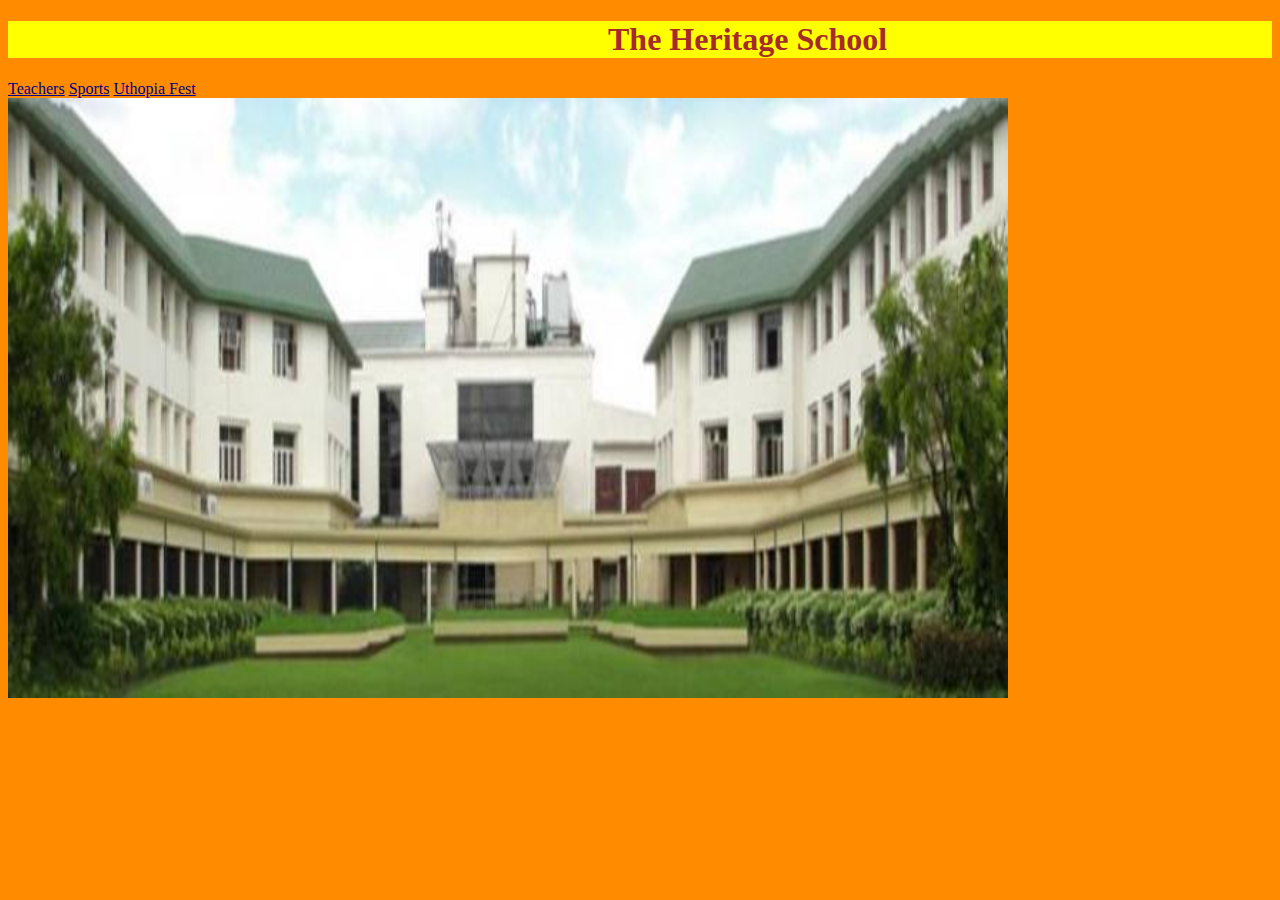
<file: My School/Index.html>
<!DOCTYPE html>
<html>
    <head>
        <title>The Heritage School</title>
        <link rel="stylesheet"
        type="text/css"
        href="style.css"/>
    </head>
    <body>
        
        <h1>The Heritage School</h1>
        <a href="Teachers.html">Teachers</a>
        <a href="Sports.html">Sports</a>
        <a href="Uthopia.html">Uthopia Fest</a>
        <br><a href="https://theheritageschool.org/"><img src="The Heritage School.png"width=1000 height=600 align="center"/></a>
    </body>
</html>
</file>
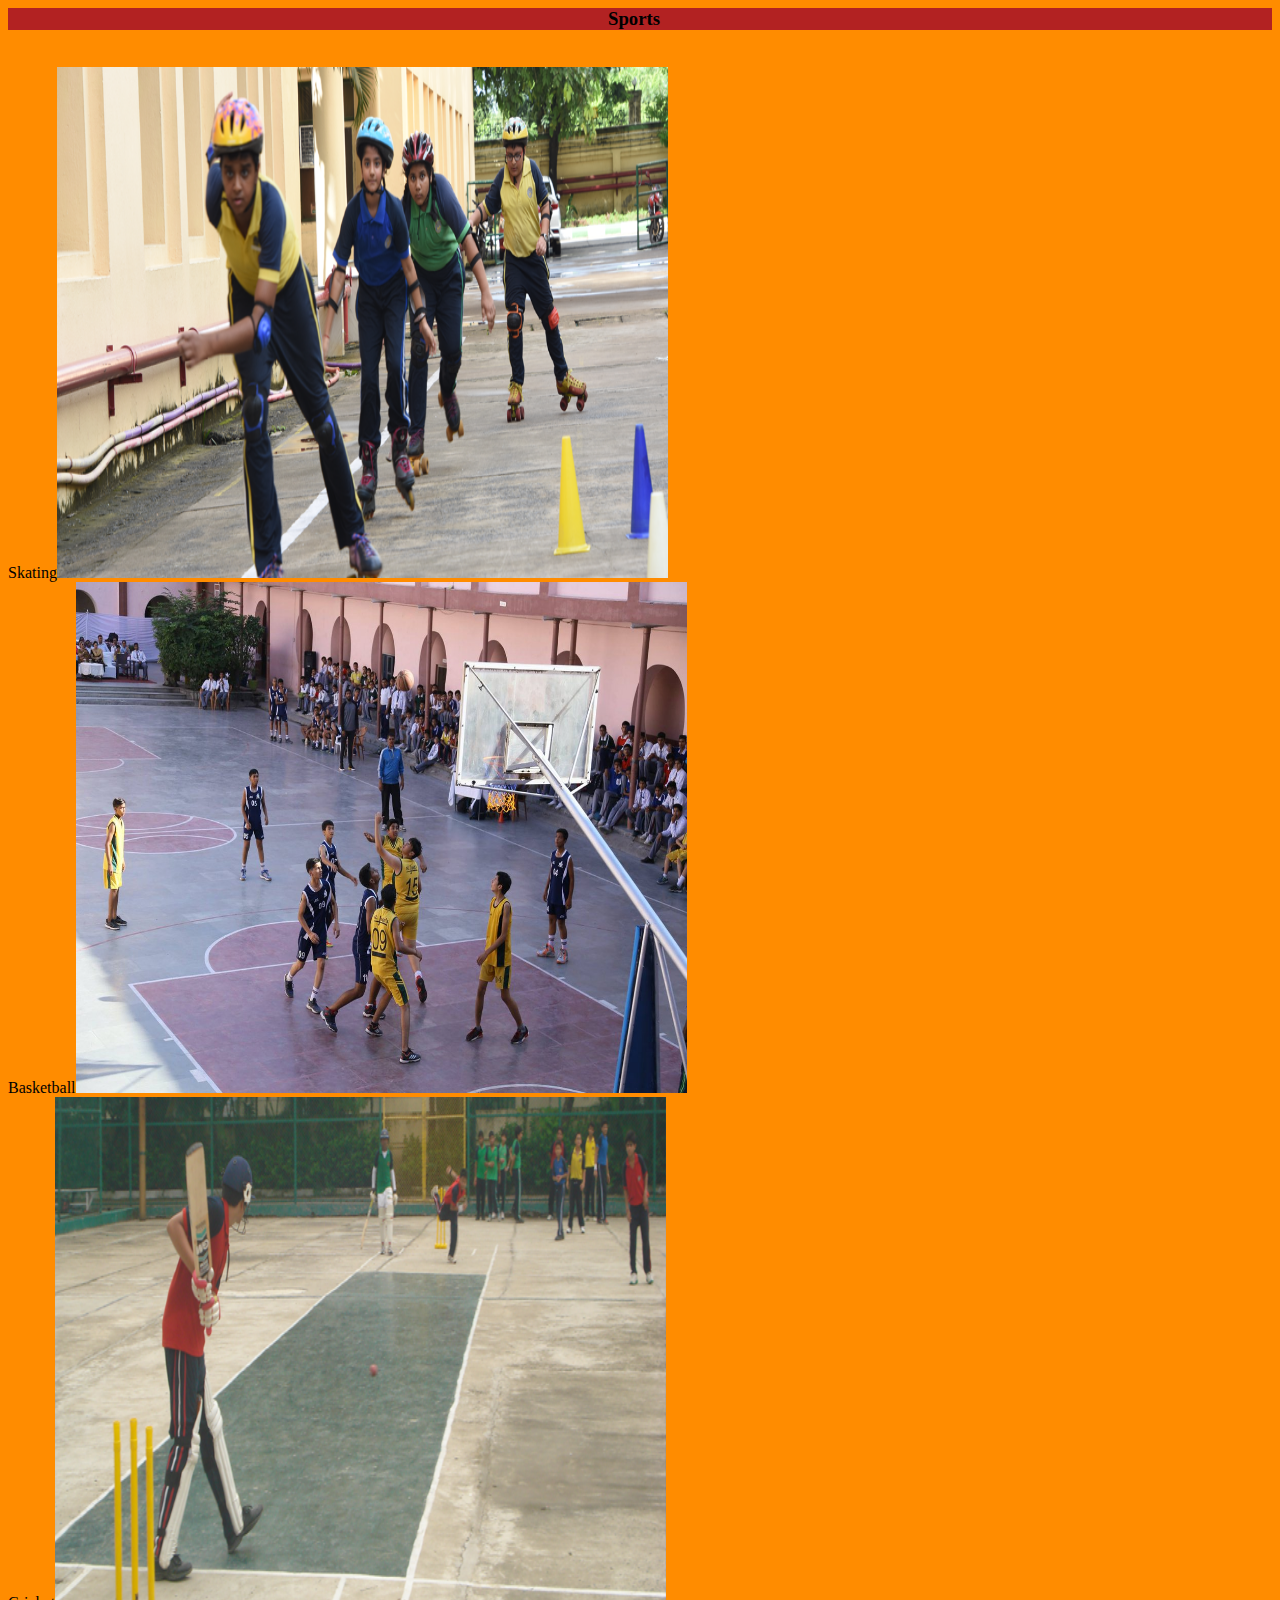
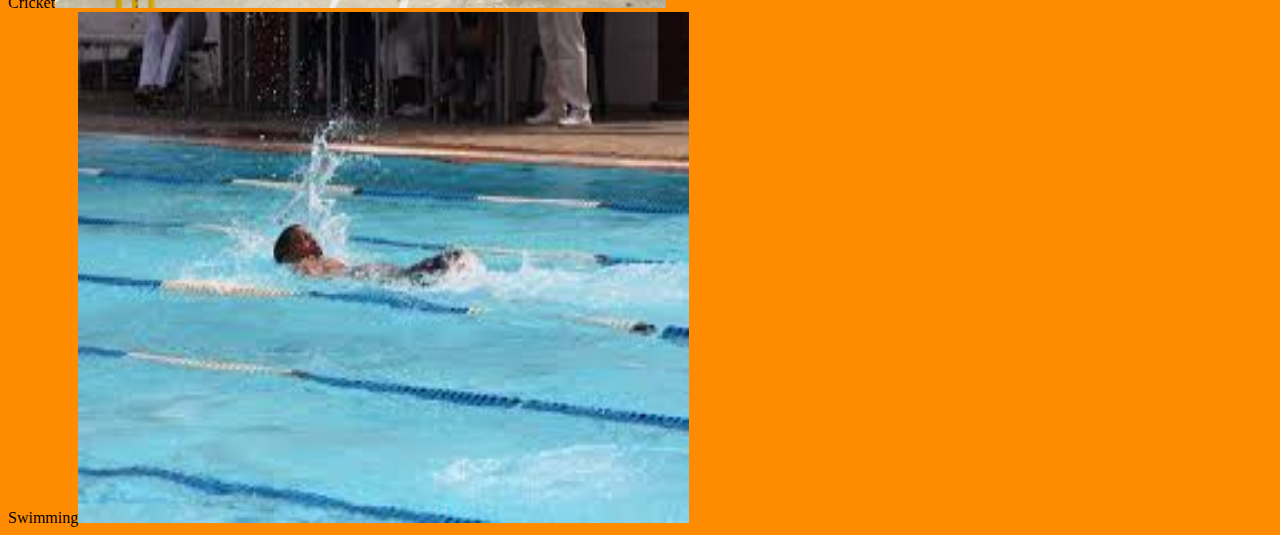
<file: My School/Sports.html>
<html>
    <head>
        <title>Sports</title>
        <title>The Heritage School</title>
        <link rel="stylesheet"
        type="text/css"
        href="style.css"/>
    </head>
    <body>
        <h3>Sports</h3>
        <br>Skating<img src="Skating.png"width="611" height="511"></Skating>
        <br>Basketball<img src="Basketball.jpg"width="611" height="511"></Basketball>
        <br>Cricket<img src="Cricket.png"width="611" height="511"></Cricket>
        <br>Swimming<img src="Swimming.jpg"width="611" height=511></Basketball>
    </body>
</html>
</file>
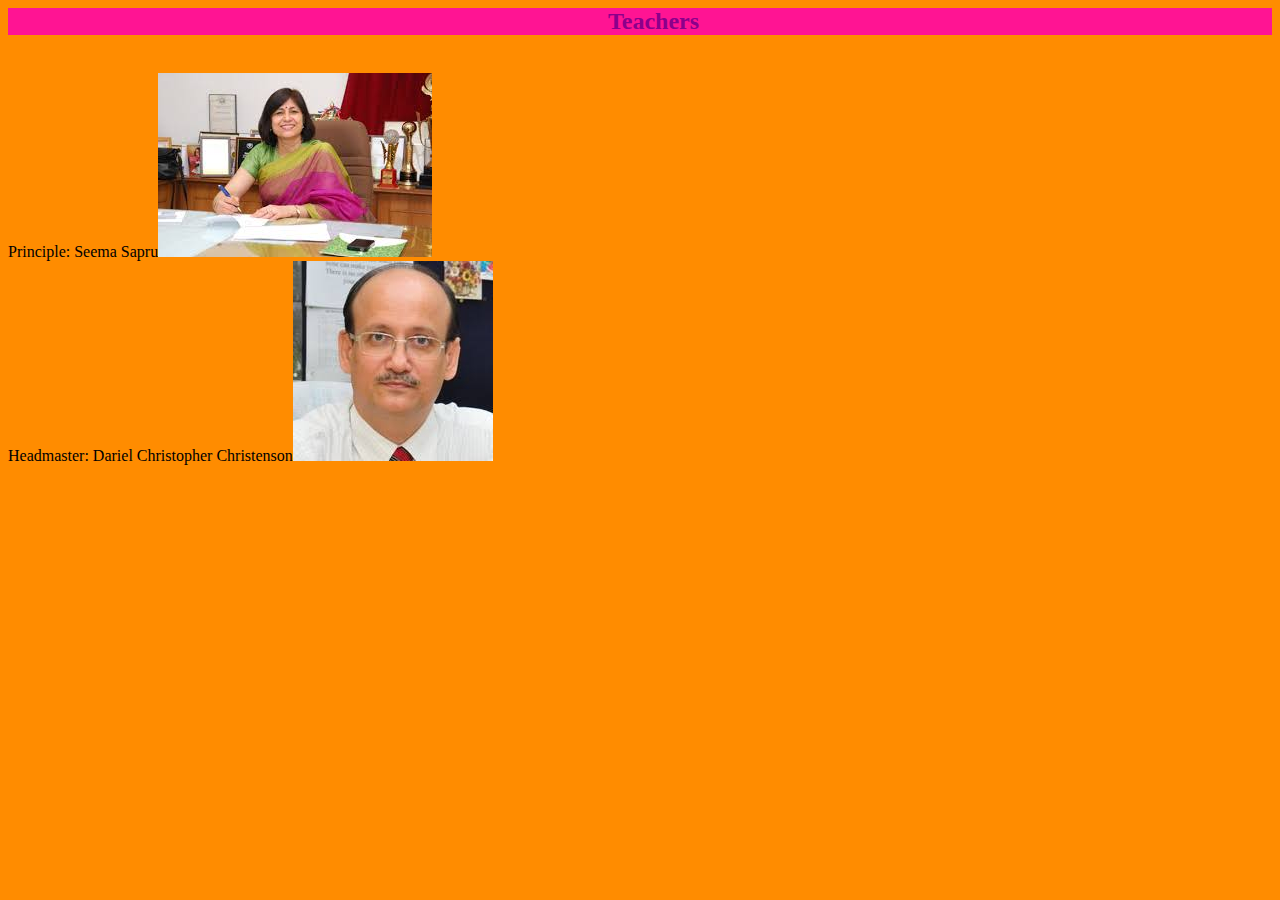
<file: My School/Teachers.html>
<html>
    <head>
        <title>Teachers</title>
        <link rel="stylesheet"
        type="text/css"
        href="style.css"/>
    </head>
    <body>
        
        <h2>Teachers</h2>
        <br>Principle: Seema Sapru<img src="Principle..jpg"/>
        <br>Headmaster: Dariel Christopher Christenson<img src="Headmaster.jpg"/>
    </body>
</html>
</file>
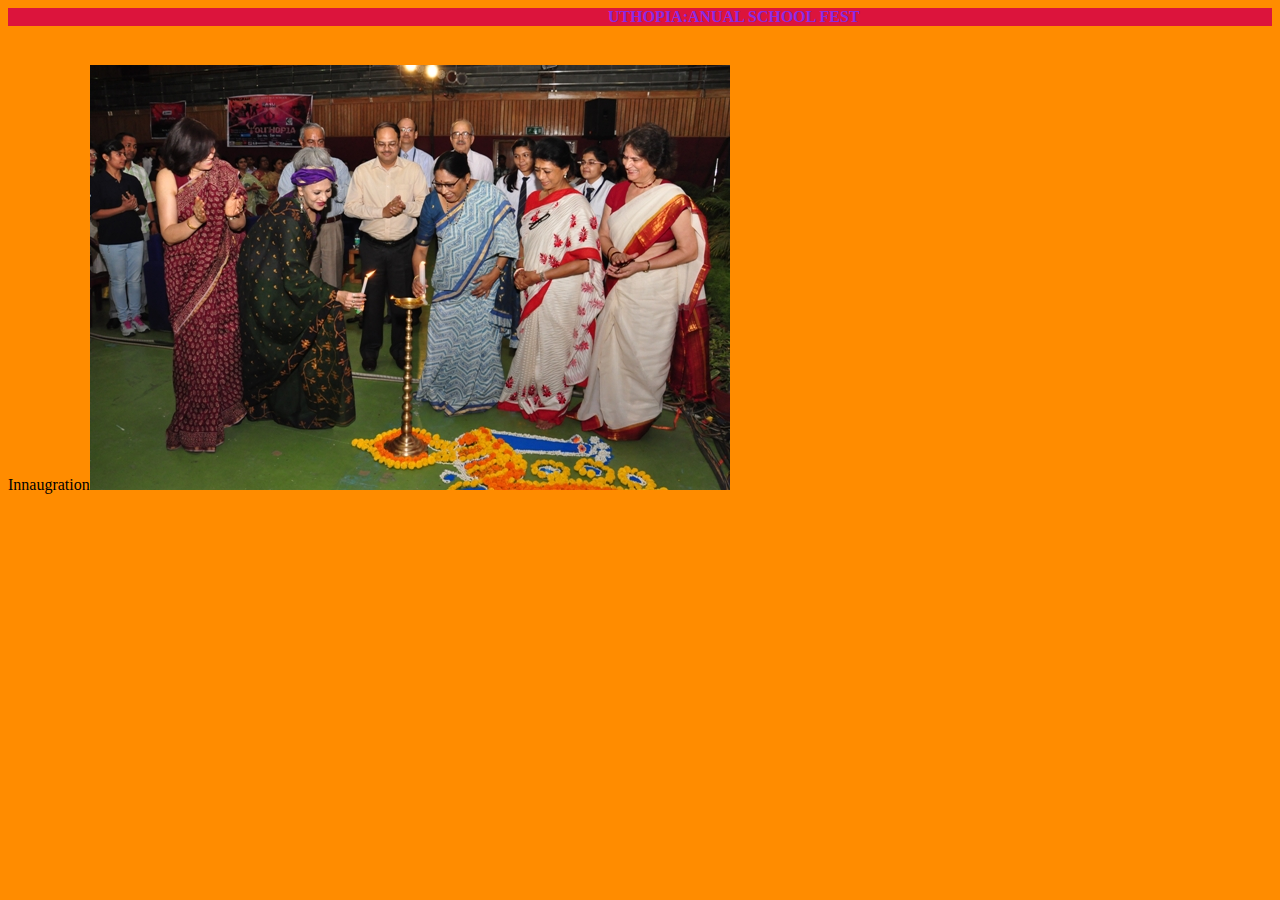
<file: My School/Uthopia.html>
<html>
    <head>
        <title>Uthopia:School Fest</title>
    </head>
    <body>
        <link rel="stylesheet"
        type="text/css"
        href="style.css"/>
        <h4>UTHOPIA:ANUAL SCHOOL FEST</h4>
        <br>Innaugration<img src="Youthopia Innaugration.jpg"/>
    </body>
</html>
<link rel="stylesheet"
        type="text/css"
        href="style.css"/>
</file>
<file: My School/style.css>
h1{
    color: brown;
    padding-left: 600px;
    background-color:yellow;
}
h2{
    color: darkmagenta;
    padding-left: 600px;
    background-color: deeppink;
}
h3{
    color: black;
    padding-left: 600px;
    background-color: firebrick;
}
h4{
    color: blueviolet;
    padding-left: 600px;
    background-color: crimson;
}
a{
    color: darkblue;
}
body{
    background-color: darkorange;
}
</file>
